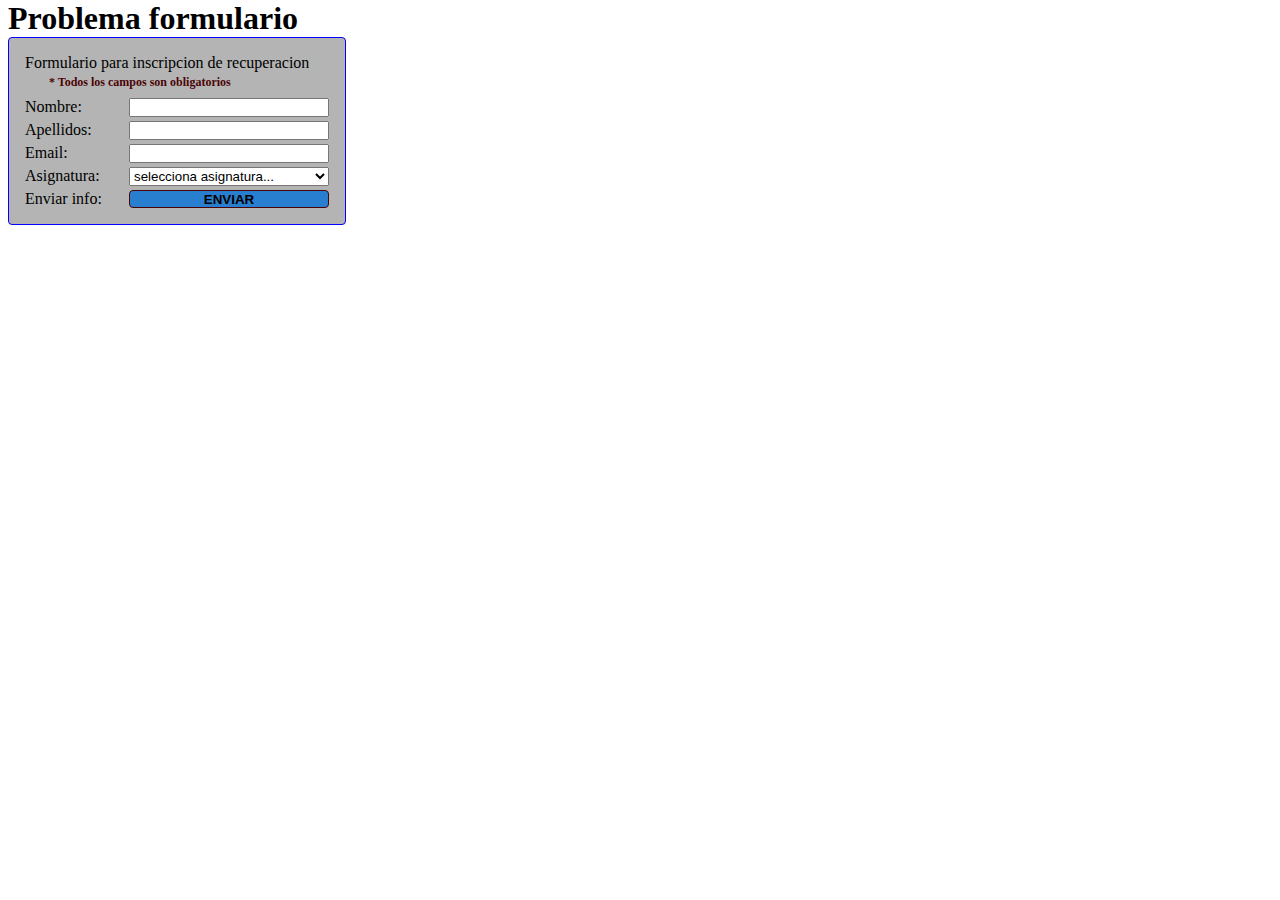
<file: 3. ProblemaForm/index.html>
<!DOCTYPE html>
<html lang="en">

<head>
    <meta charset="UTF-8">
    <meta name="viewport" content="width=device-width, initial-scale=1.0">
    <link rel="stylesheet" href="style.css">
    <title>Problema Events</title>
</head>

<body>
    <h1>Problema formulario</h1>
    <div class="contP">
        <p>Formulario para inscripcion de recuperacion
            <br>
            <span class="info">* Todos los campos son obligatorios</span>
        </p>
        <form action="formulario" class="grid-container" id="formulario">
            <label for="nombre">Nombre: </label>
            <input type="text" name="nombre" id="nombre" required>

            <label for="apellidos">Apellidos: </label>
            <input type="text" name="apellidos" id="apellidos" required>

            <label for="email">Email: </label>
            <input type="email" name="email" id="email" required>

            <label for="asignatura">Asignatura: </label>
            <select name="asignatura" id="asignatura">
                <option value="0">selecciona asignatura...</option>
                <option value="matematicas">matematicas</option>
                <option value="fisica">fisica</option>
                <option value="logica">logica</option>
                <option value="programacion">programacion</option>
                <option value="base de datos">base de datos</option>
                <option value="arquitectura">arquitectura</option>
            </select>
            <label for="send">Enviar info: </label>
            <input type="submit" value="ENVIAR" id="boton1">
        </form>
        <script src="code.js"></script>
    </div>
</body>

</html>
</file>
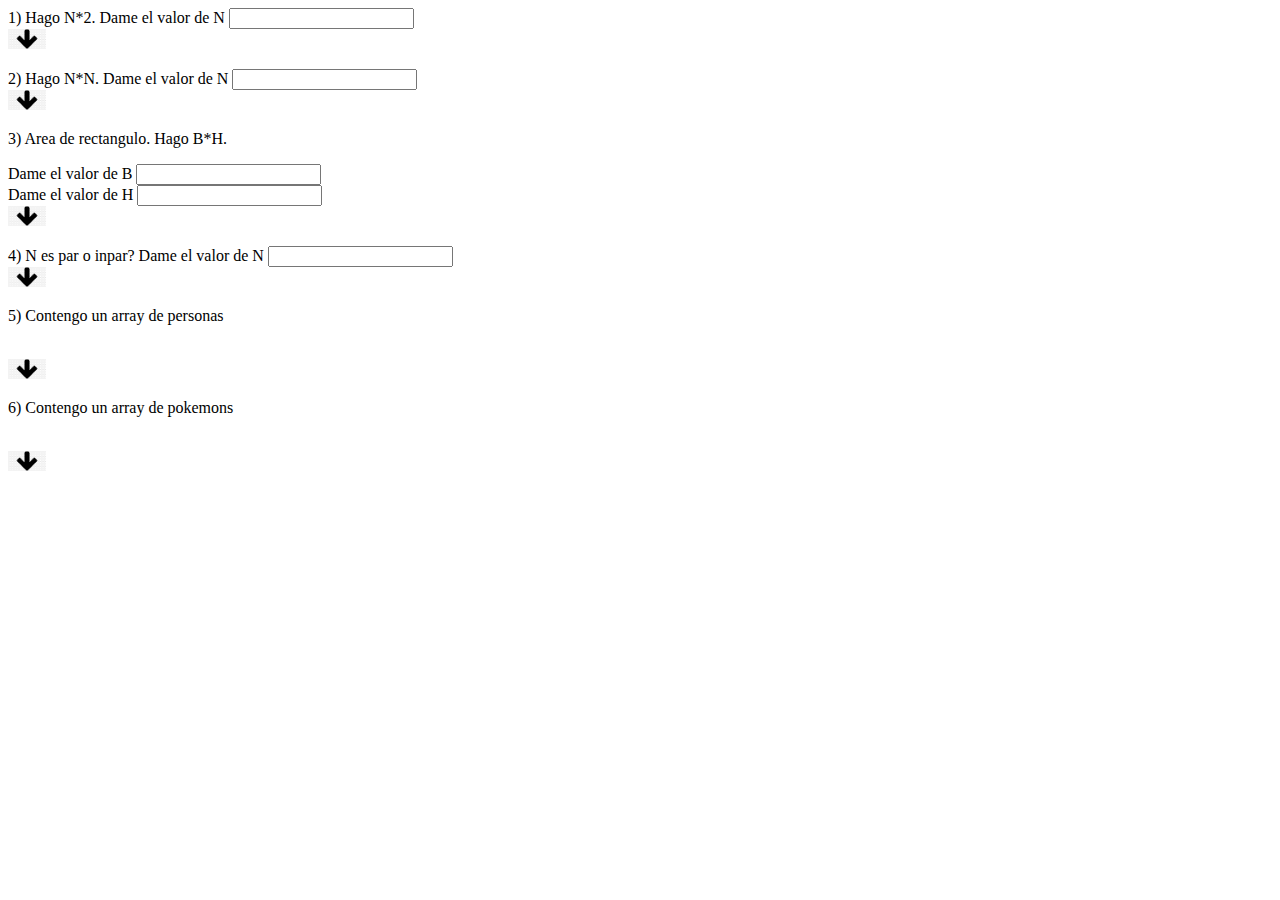
<file: 1. Bases de JavaScript/Ejercicios II/index.html>
<!DOCTYPE html>
<html lang="en">
<head>
    <meta charset="UTF-8">
    <meta http-equiv="X-UA-Compatible" content="IE=edge">
    <meta name="viewport" content="width=device-width, initial-scale=1.0">
    <title>Ejercicios II</title>
</head>
<body>
    <!-- Funcion 1. función que reciba un número y devuelva el doble de ese número. -->
    <div>
        <label class="question">1) Hago N*2. Dame el valor de N</label>
        <input id="n1" type="number">
        <br>
        <img src="flecha.png" alt="flecha" height="20" onclick="nPor2('funcion1'); nPor2f('funcionFlecha1')">

        <p id="funcion1"></p>
        <p id="funcionFlecha1"></p>
    </div>

    <!-- Funcion 2 -->
    <div>
        <label class="question">2) Hago N*N. Dame el valor de N</label>
        <input id="n2" type="number">
        <br>
        <img src="flecha.png" alt="flecha" height="20" onclick="nPorN('funcion2'); nPorNf('funcionFlecha2')">
        
        <p id="funcion2"></p>
        <p id="funcionFlecha2"></p>
    </div>

    <!-- Funcion 3 -->
    <div>
        <p>3) Area de rectangulo. Hago B*H.</p>
        <label class="question"> Dame el valor de B</label>
        <input id="base" type="number">
        <br>
        <label class="question"> Dame el valor de H</label>
        <input id="altura" type="number">
        <br>
        <img src="flecha.png" alt="flecha" height="20" onclick="bPorH('funcion3'); bPorHf('funcionFlecha3')">

        <p id="funcion3"></p>
        <p id="funcionFlecha3"></p>
    </div>

    <!-- Funcion 4 -->
    <div>
        <label class="question">4) N es par o inpar? Dame el valor de N</label>
        <input id="n4" type="number">
        <br>
        <img src="flecha.png" alt="flecha" height="20" onclick="parImpar('funcion4'); parImparf('funcionFlecha4')">

        <p id="funcion4"></p>
        <p id="funcionFlecha4"></p>
    </div>

    <!-- Funcion 5 -->
    <div>
        <p>5) Contengo un array de personas</p>
        <br>
        <img src="flecha.png" alt="flecha" height="20" onclick="arrayPersonas()">
        
    </div>

    <!-- Funcion 6 -->
    <div>
        <p>6) Contengo un array de pokemons</p>
        <br>
        <img src="flecha.png" alt="flecha" height="20" onclick="arrayPokemons(misPokemons)">
    </div>
<script src="Ejercicio.js"></script>
</body>
</html>
</file>
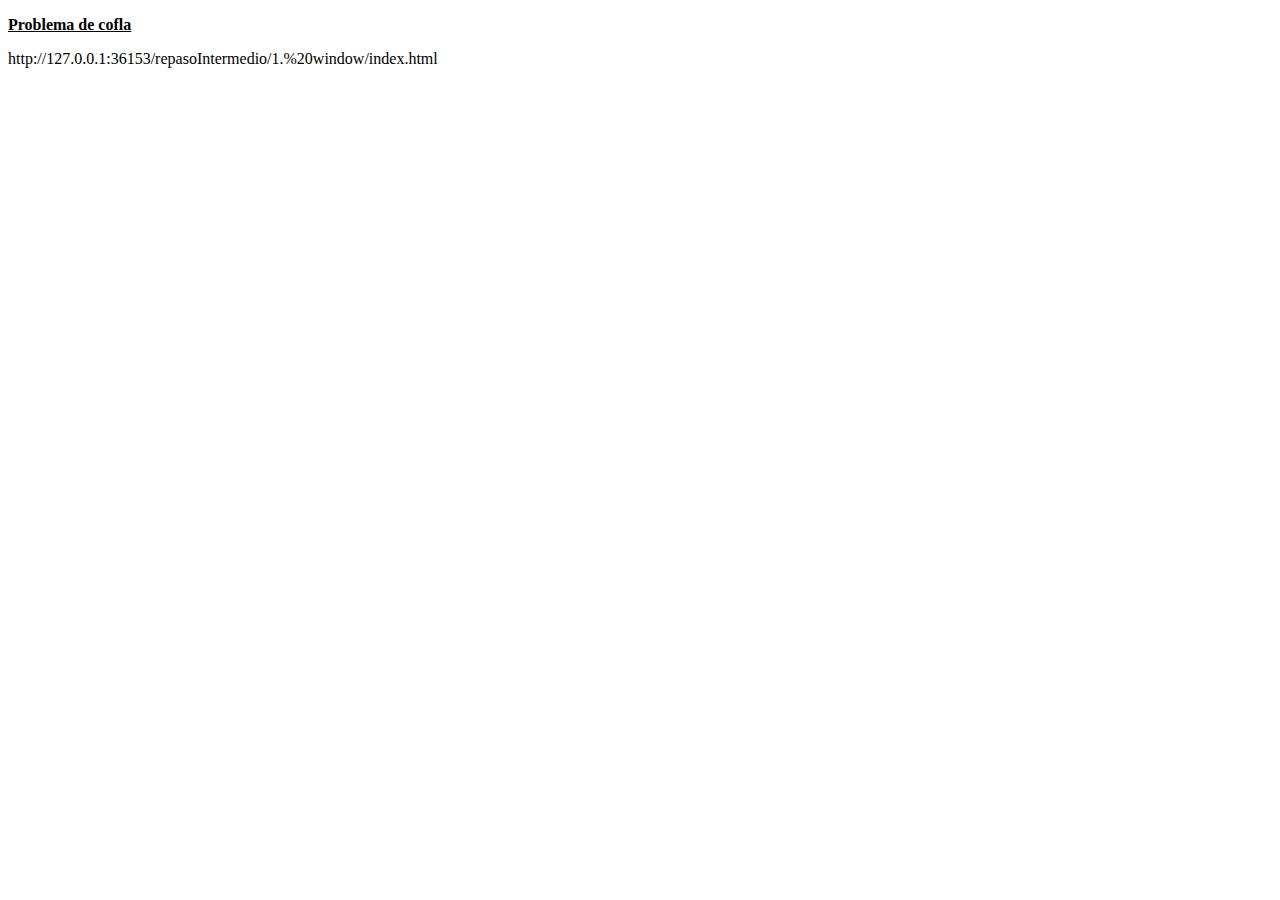
<file: repasoIntermedio/1. window/index.html>
<!DOCTYPE html>
<html lang="en">
<head>
    <meta charset="UTF-8">
    <meta name="viewport" content="width=device-width, initial-scale=1.0">
    <link rel="stylesheet" href="style.css">
    <title>Ejemplos de window</title>
</head>
<body>
    <script src="code.js"></script>
</body>
</html>
</file>
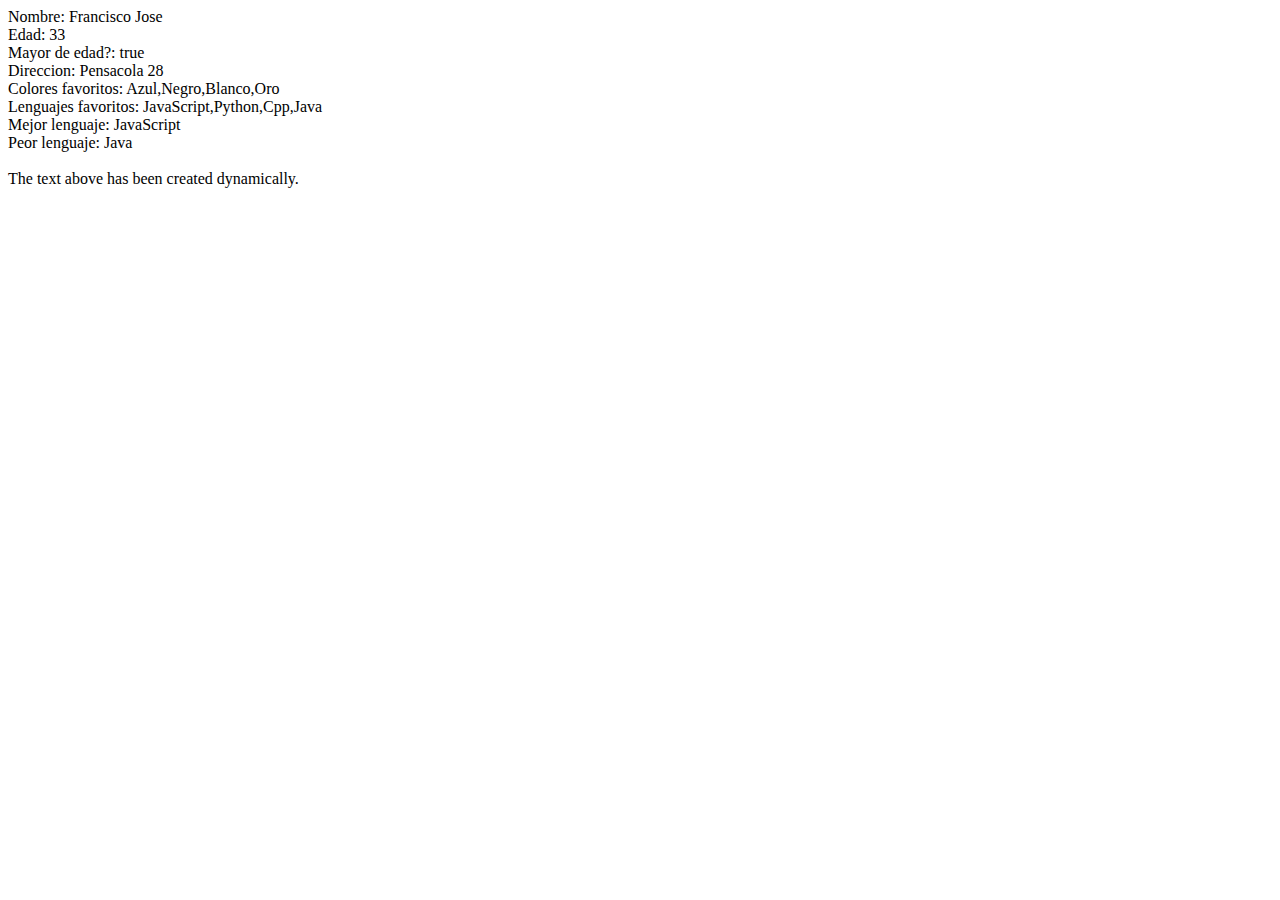
<file: 1. Bases de JavaScript/EJ_2_variables.html>
<!DOCTYPE html>
<html lang="en">

<head>
    <meta charset="UTF-8">
    <meta http-equiv="X-UA-Compatible" content="IE=edge">
    <meta name="viewport" content="width=device-width, initial-scale=1.0">
    <title>EJ_2_variables</title>
</head>

<body>
    <div id="div1"> <br> The text above has been created dynamically.</div>
    <script src="EJ_2_variables.js"></script>
</body>

</html>
</file>
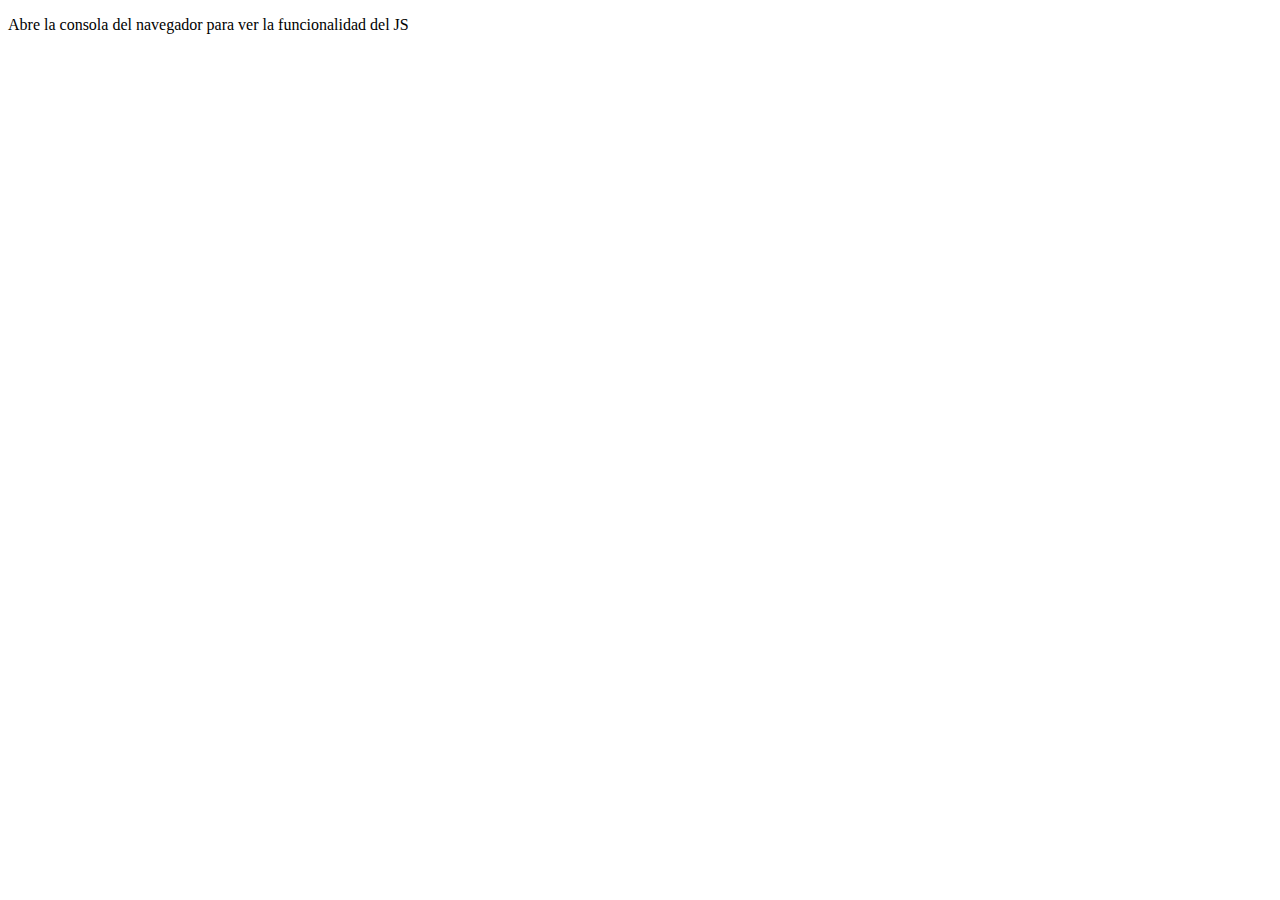
<file: 1. Bases de JavaScript/Ejercicios III/EJ1.html>
<!DOCTYPE html>
<html lang="en">
<head>
    <meta charset="UTF-8">
    <meta http-equiv="X-UA-Compatible" content="IE=edge">
    <meta name="viewport" content="width=device-width, initial-scale=1.0">
    <title>EJ1</title>
</head>
<body>
    <p>Abre la consola del navegador para ver la funcionalidad del JS</p>
    <script src="EJ1.js"></script>
</body>
</html>
</file>
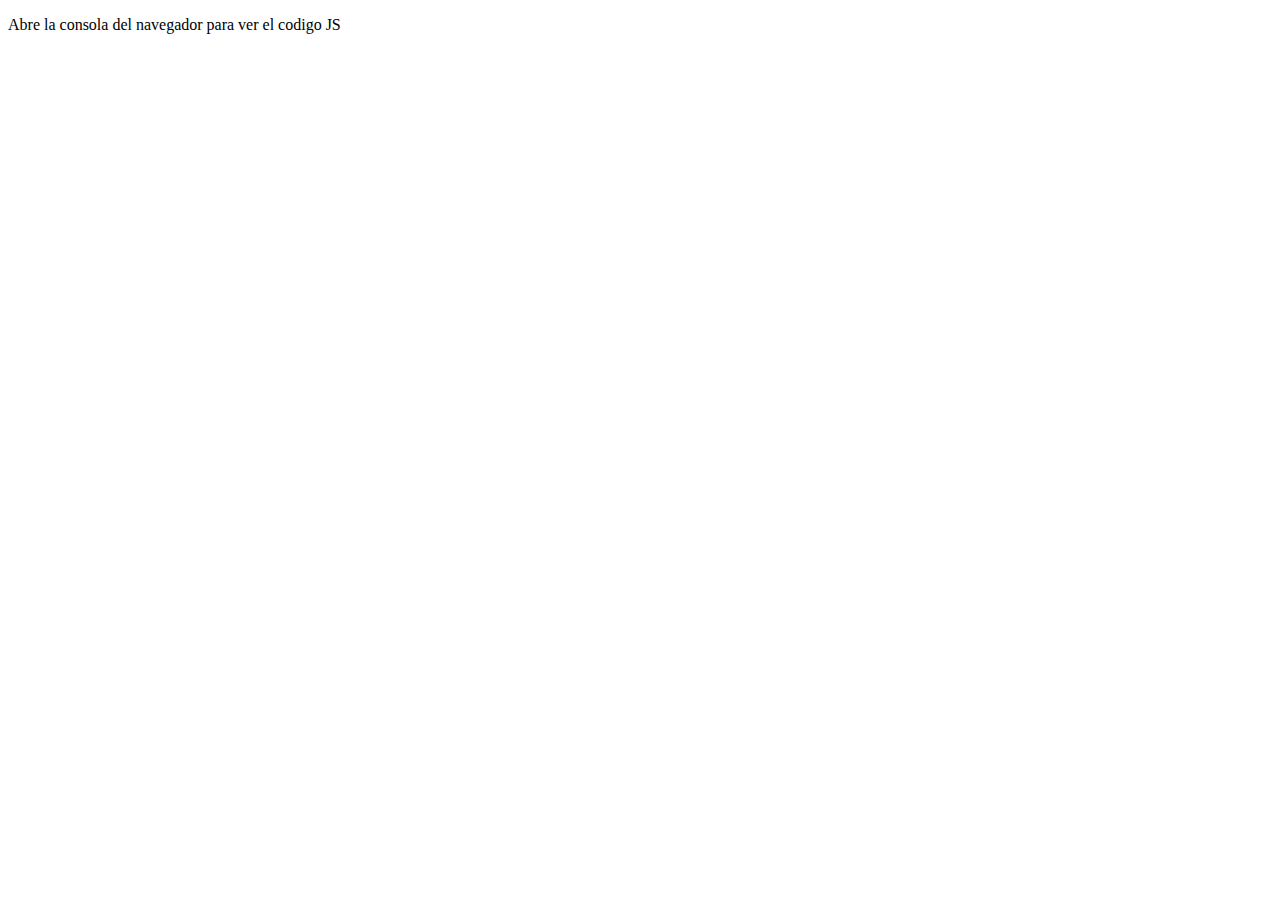
<file: 1. Bases de JavaScript/Ejercicios III/EJ2.html>
<!DOCTYPE html>
<html lang="en">
<head>
    <meta charset="UTF-8">
    <meta http-equiv="X-UA-Compatible" content="IE=edge">
    <meta name="viewport" content="width=device-width, initial-scale=1.0">
    <title>EJ2</title>
</head>
<body>
    <p>Abre la consola del navegador para ver el codigo JS</p>
    <script src="EJ2.js"></script>
</body>
</html>
</file>
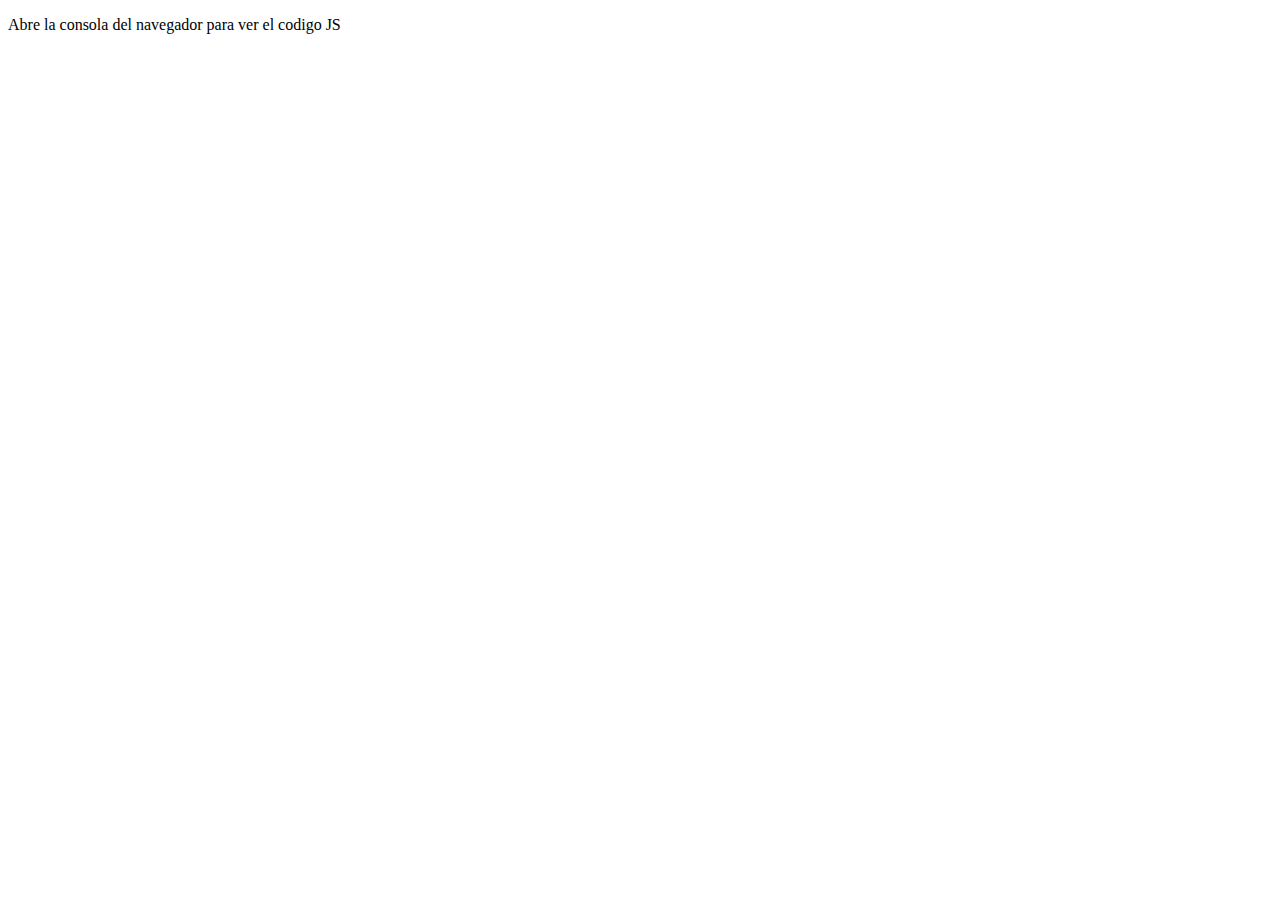
<file: 1. Bases de JavaScript/Ejercicios III/EJ2b.html>
<!DOCTYPE html>
<html lang="en">
<head>
    <meta charset="UTF-8">
    <meta http-equiv="X-UA-Compatible" content="IE=edge">
    <meta name="viewport" content="width=device-width, initial-scale=1.0">
    <title>EJ2b</title>
</head>
<body>
    <p>Abre la consola del navegador para ver el codigo JS</p>
    <script src="EJ2b.js"></script>
</body>
</html>
</file>
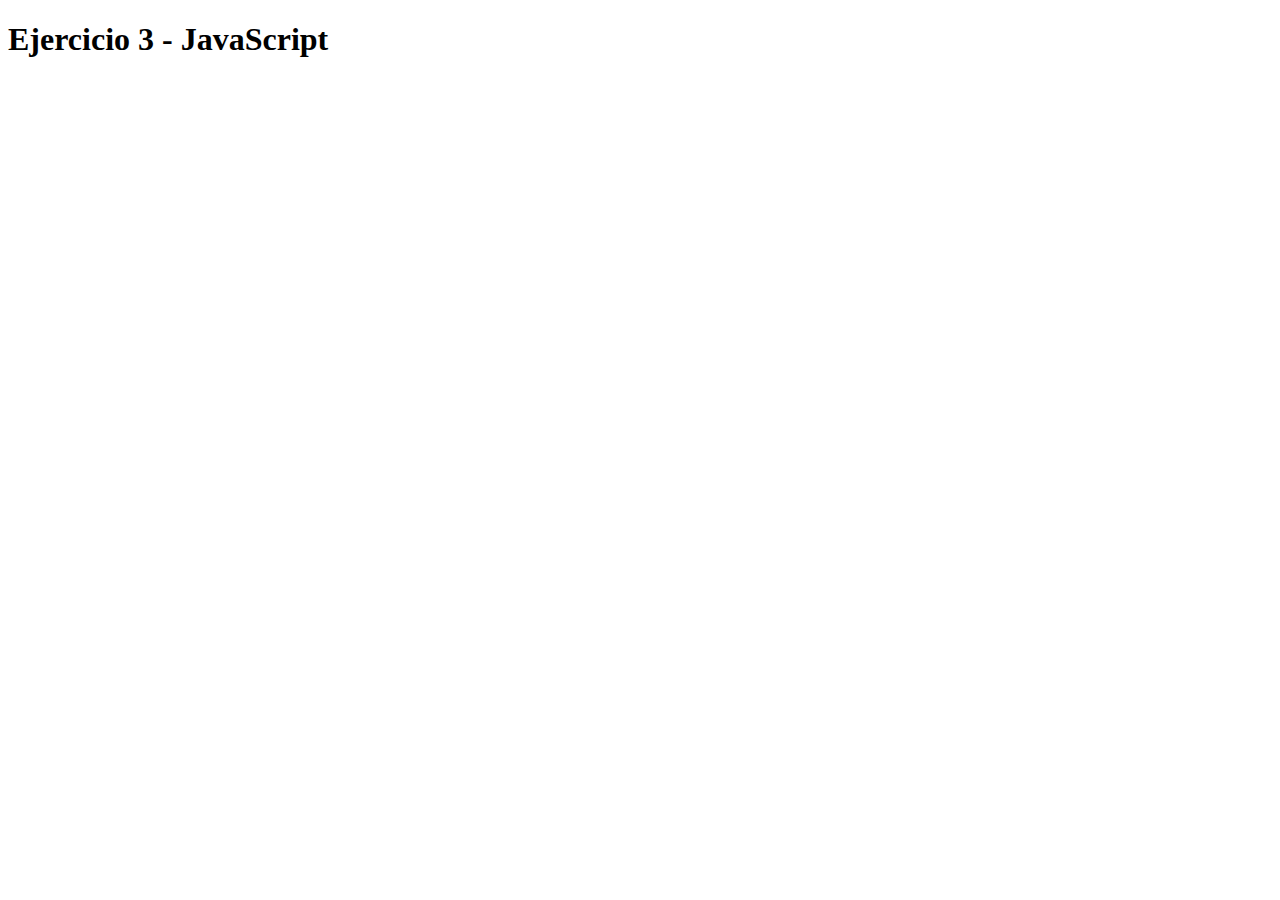
<file: 1. Bases de JavaScript/Ejercicios III/Ej3.html>
<!DOCTYPE html>
<html lang="en">
<head>
    <meta charset="UTF-8">
    <meta http-equiv="X-UA-Compatible" content="IE=edge">
    <meta name="viewport" content="width=device-width, initial-scale=1.0">
    <title>Ejercicio 3 - JavaScript</title>
</head>
<body>
    <h1>Ejercicio 3 - JavaScript</h1>
    <script src="Ej3.js"></script>
</body>
</html>
</file>
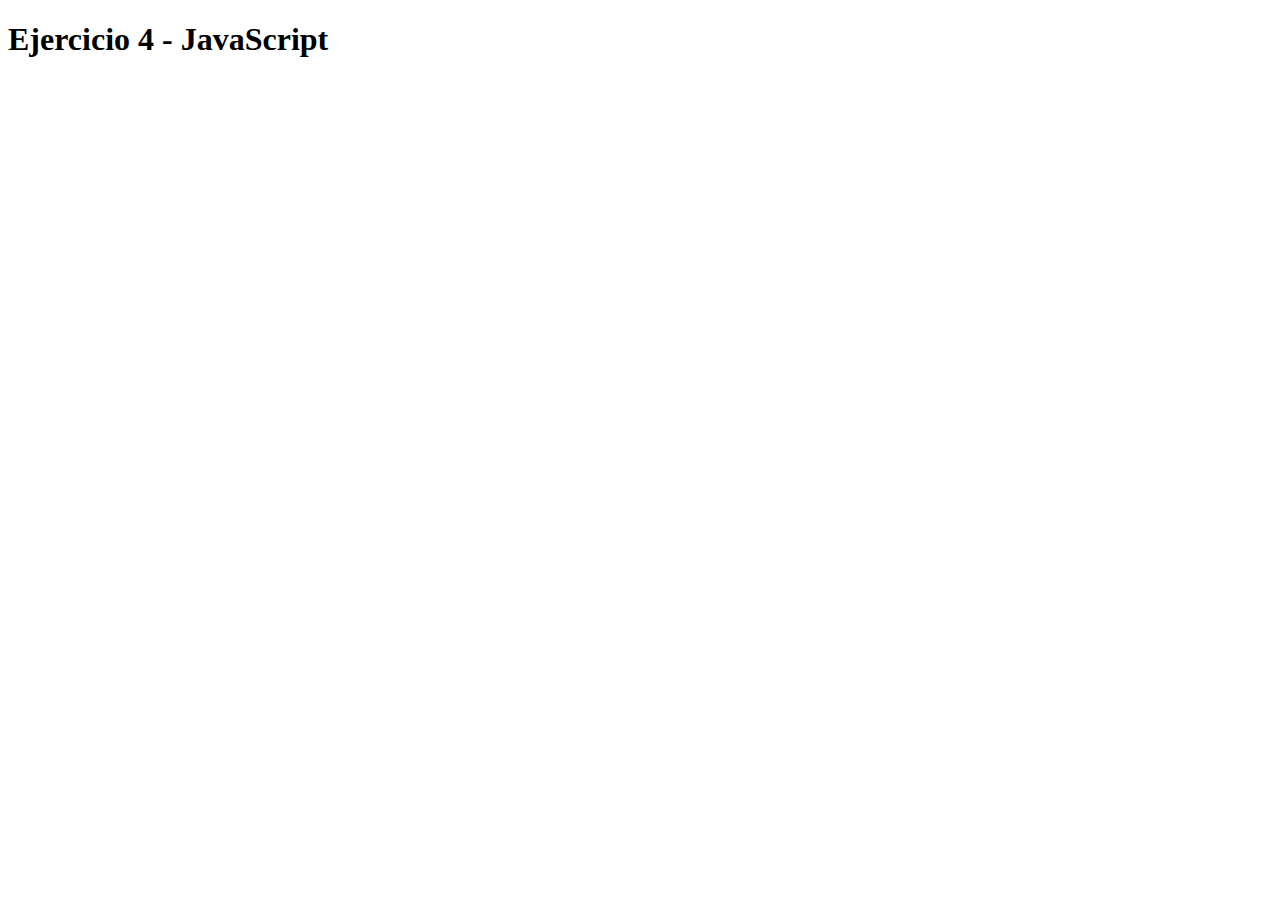
<file: 1. Bases de JavaScript/Ejercicios III/Ej4.html>
<!DOCTYPE html>
<html lang="en">
<head>
    <meta charset="UTF-8">
    <meta http-equiv="X-UA-Compatible" content="IE=edge">
    <meta name="viewport" content="width=device-width, initial-scale=1.0">
    <title>Ejercicio 4 - JavaScript</title>
</head>
<body>
    <h1>Ejercicio 4 - JavaScript</h1>
    <script src="Ej4.js"></script>
</body>
</html>
</file>
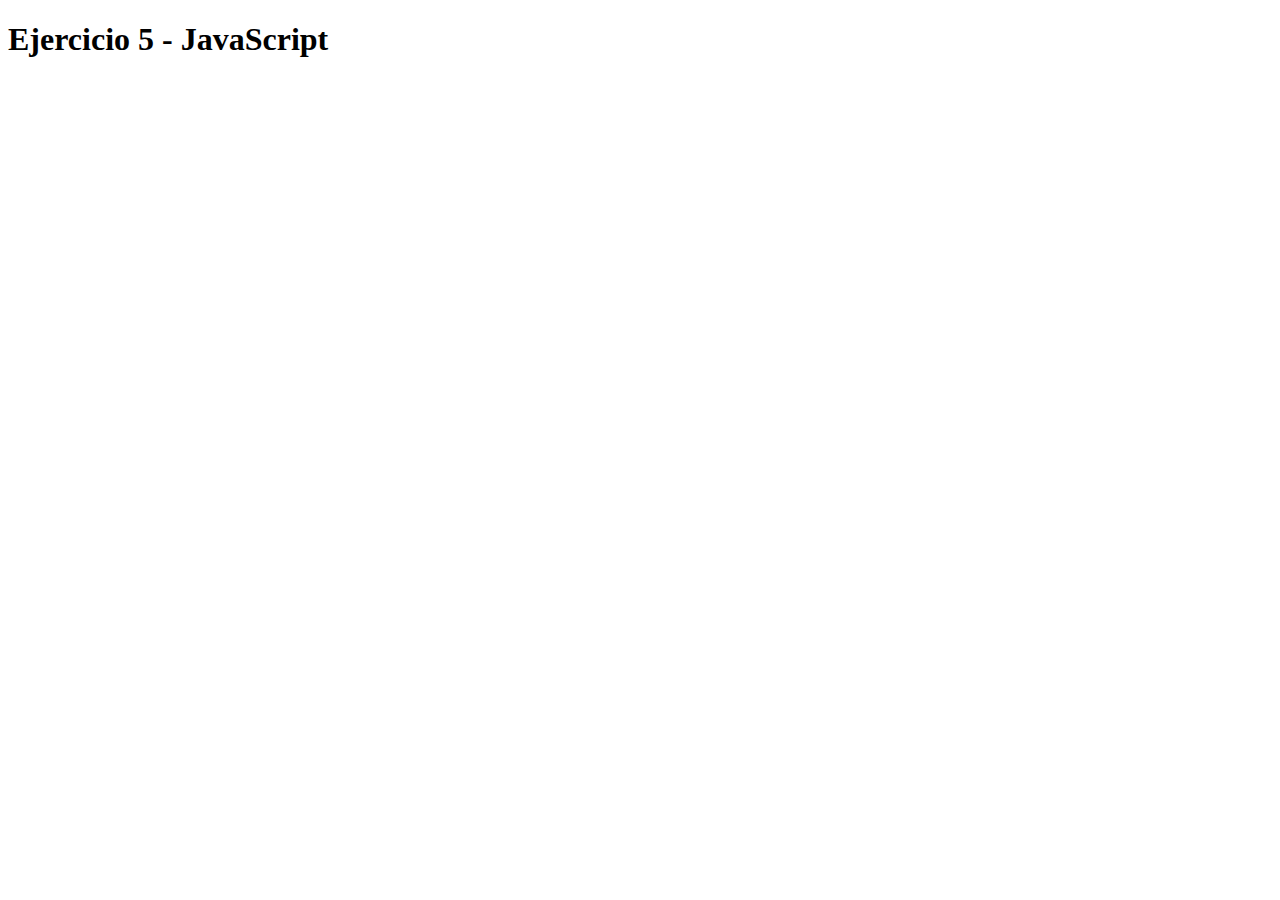
<file: 1. Bases de JavaScript/Ejercicios III/Ej5.html>
<!DOCTYPE html>
<html lang="en">
<head>
    <meta charset="UTF-8">
    <meta http-equiv="X-UA-Compatible" content="IE=edge">
    <meta name="viewport" content="width=device-width, initial-scale=1.0">
    <title>Ejercicio 5 - JavaScript</title>
</head>
<body>
    <h1>Ejercicio 5 - JavaScript</h1>
    <script src="Ej5.js"></script>
</body>
</html>
</file>
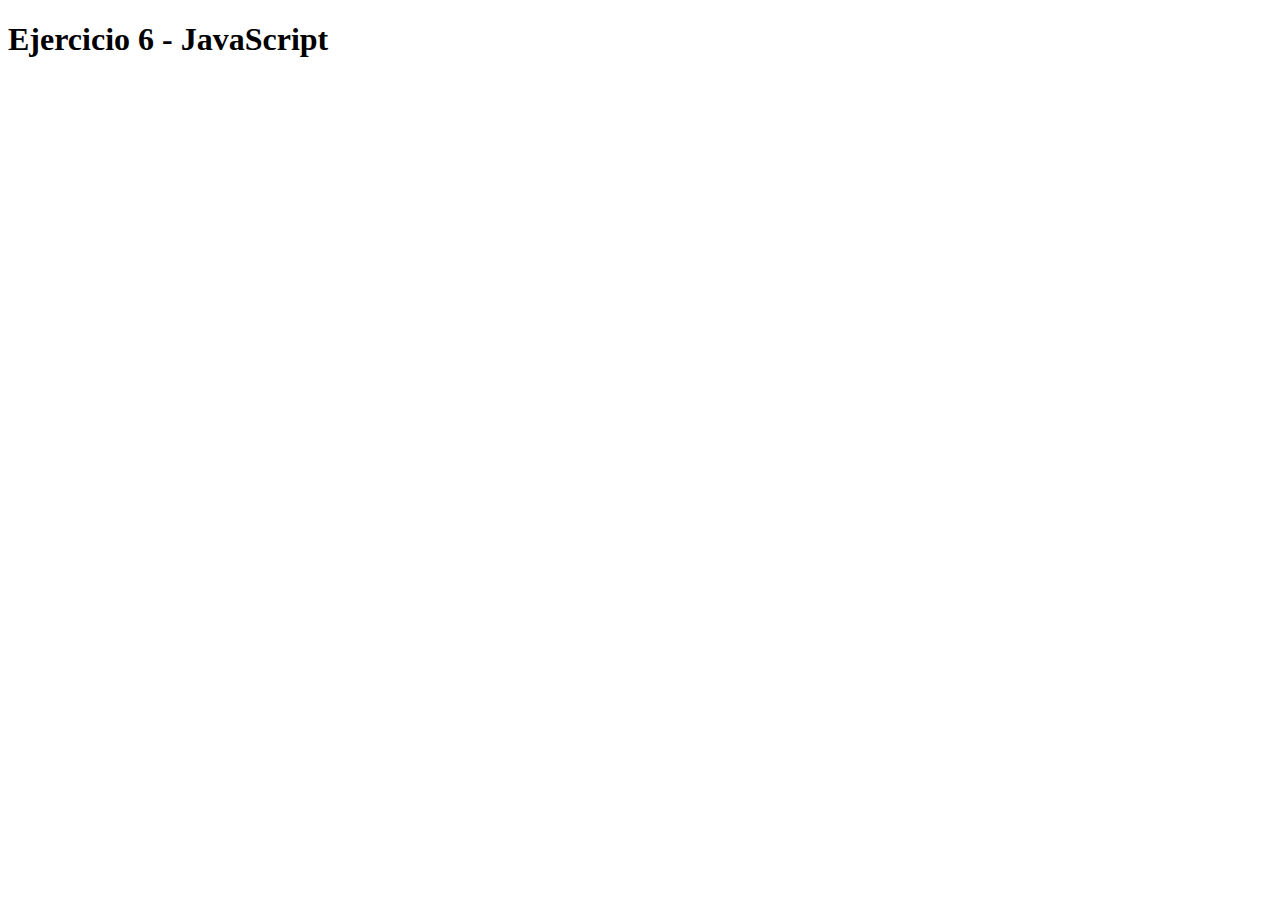
<file: 1. Bases de JavaScript/Ejercicios III/Ej6.html>
<!DOCTYPE html>
<html lang="en">

<head>
    <meta charset="UTF-8">
    <meta http-equiv="X-UA-Compatible" content="IE=edge">
    <meta name="viewport" content="width=device-width, initial-scale=1.0">
    <title>Ejercicio 6 - JavaScript</title>
</head>

<body>
    <h1>Ejercicio 6 - JavaScript</h1>
    <script src="Ej6.js"></script>
</body>

</html>
</file>
<file: 3. ProblemaForm/style.css>
*{
    padding: 0;
    margin: 0;
    box-sizing: border-box;
}

body {
    margin-left: 0.5em;
}

.grid-container {
    display: grid;
    grid-template-columns: 100px 200px;
    grid-template-rows: auto;
    gap: 4px;
}

#boton1 {
    background-color: #287fcf;
    cursor: pointer;
    font-weight: 600;
    font-family: 'Franklin Gothic Medium', 'Arial Narrow', Arial, sans-serif;
    border-radius: 4px;
    border: 1px solid rgb(75, 4, 4);
}

.info {
    font-size: 0.75em;
    margin-left: 2em;
    color: rgb(75, 4, 4);
    font-weight: 600;
}

.contP {
    border: 1px solid blue;
    border-radius: 4px;
    display: inline-block;
    padding: 1em;
    background-color: #b4b4b4;
}

p {
    display: inline-block;
    margin-bottom: 0.5em;
}
</file>
<file: repasoIntermedio/1. window/style.css>
.coflaTitle {
    text-decoration: underline;
    font-weight: 600;
}
</file>
